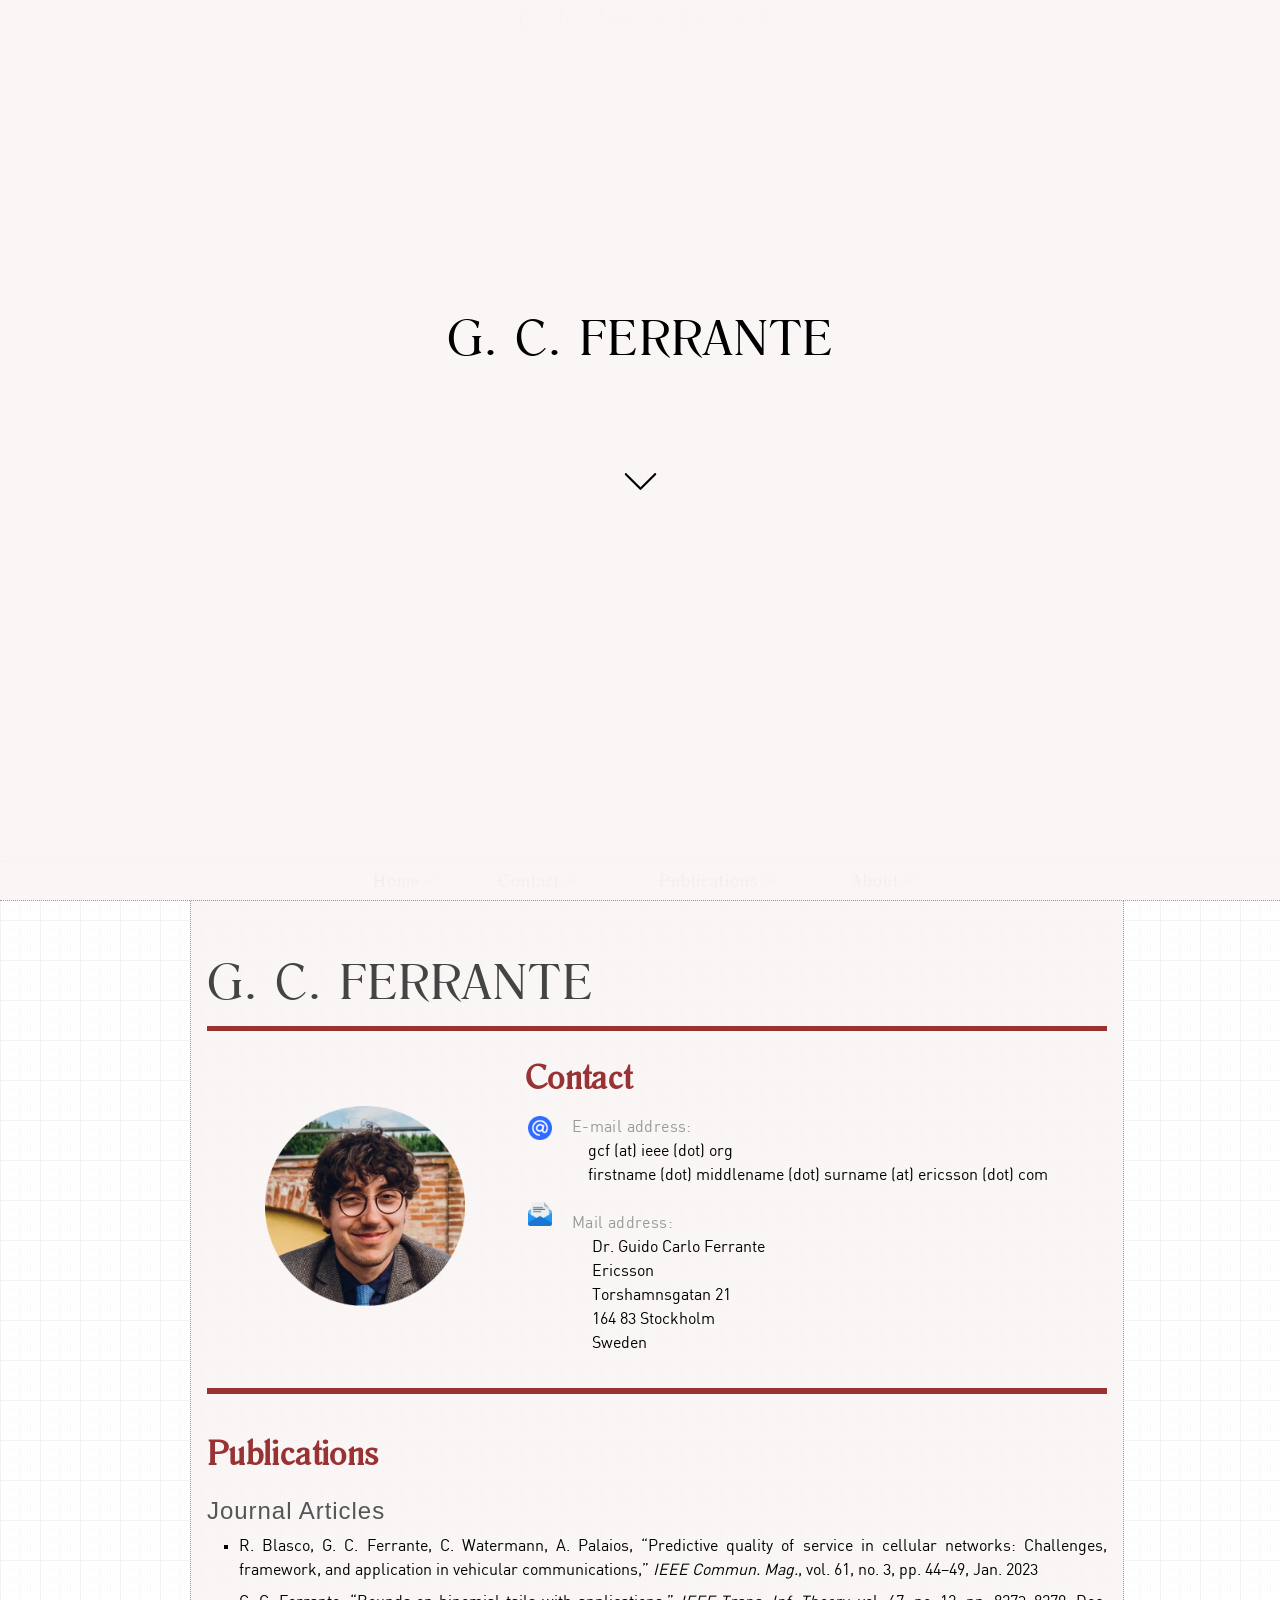
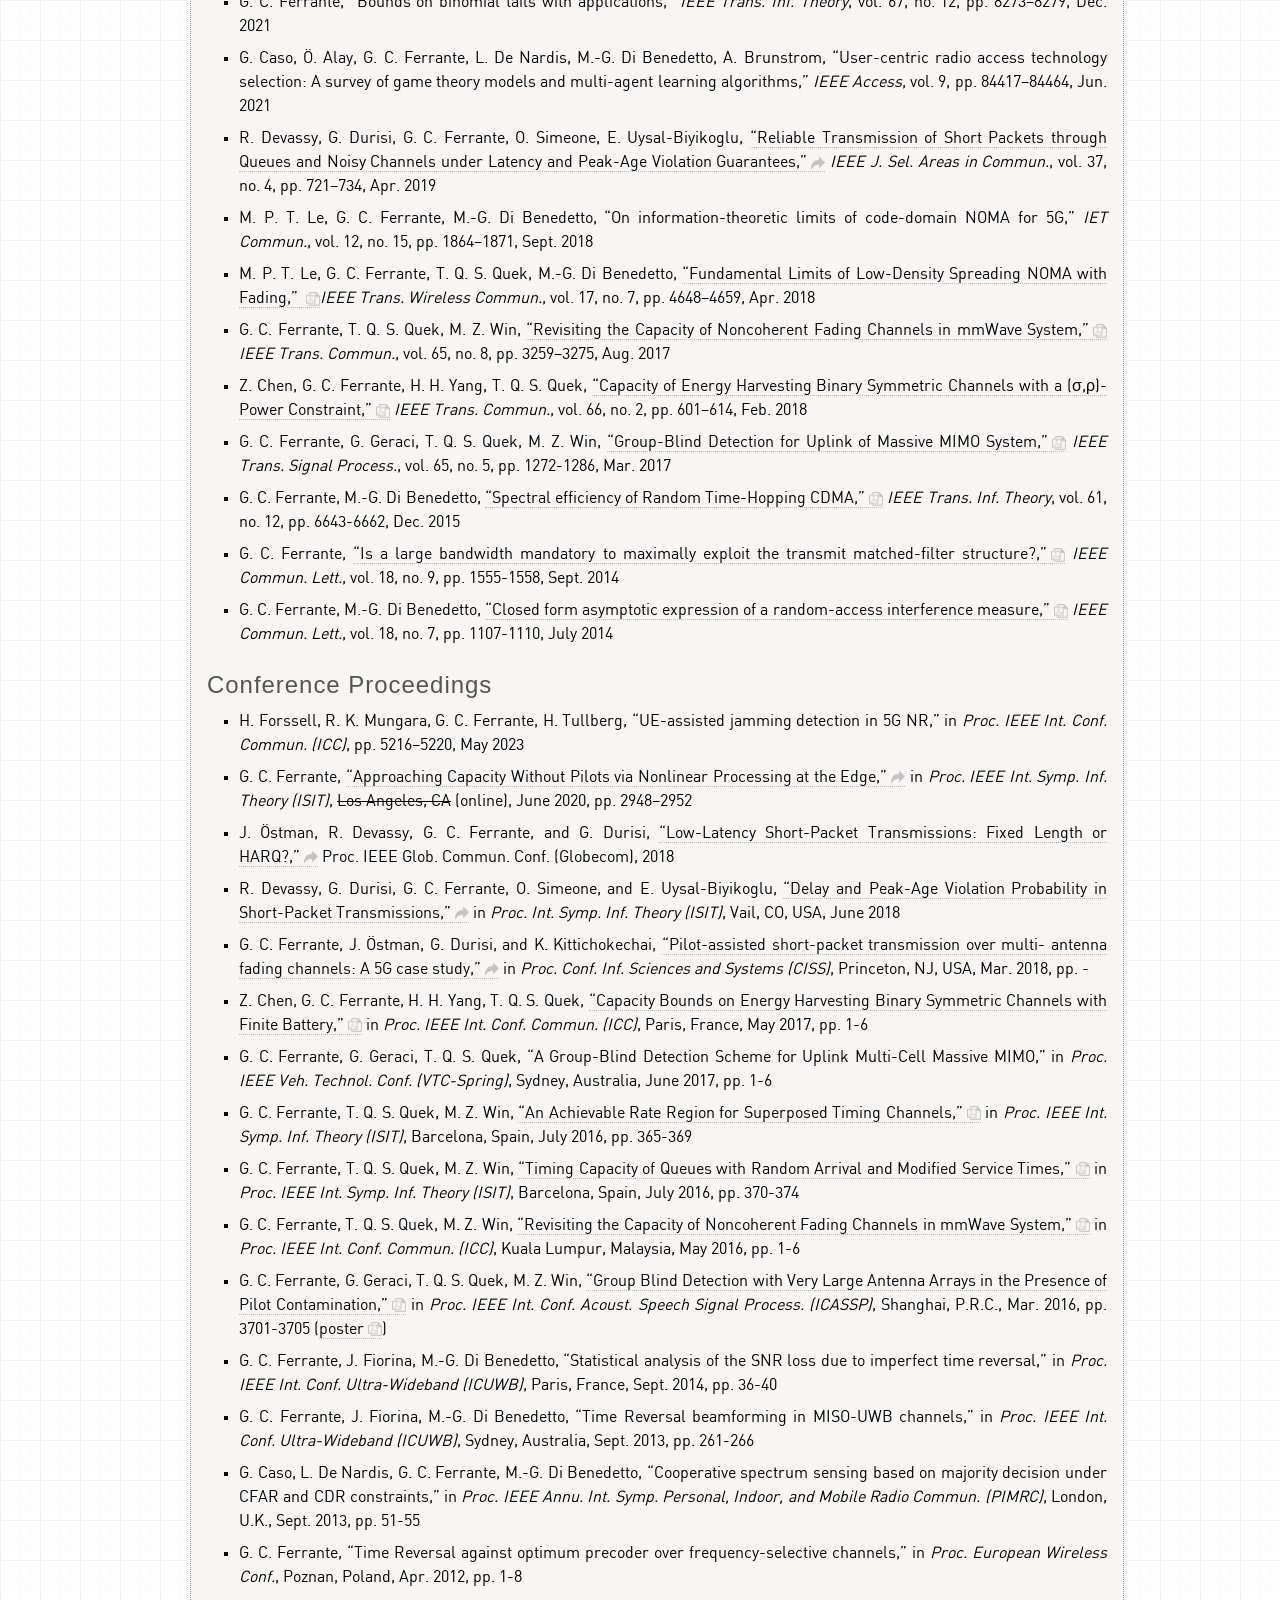
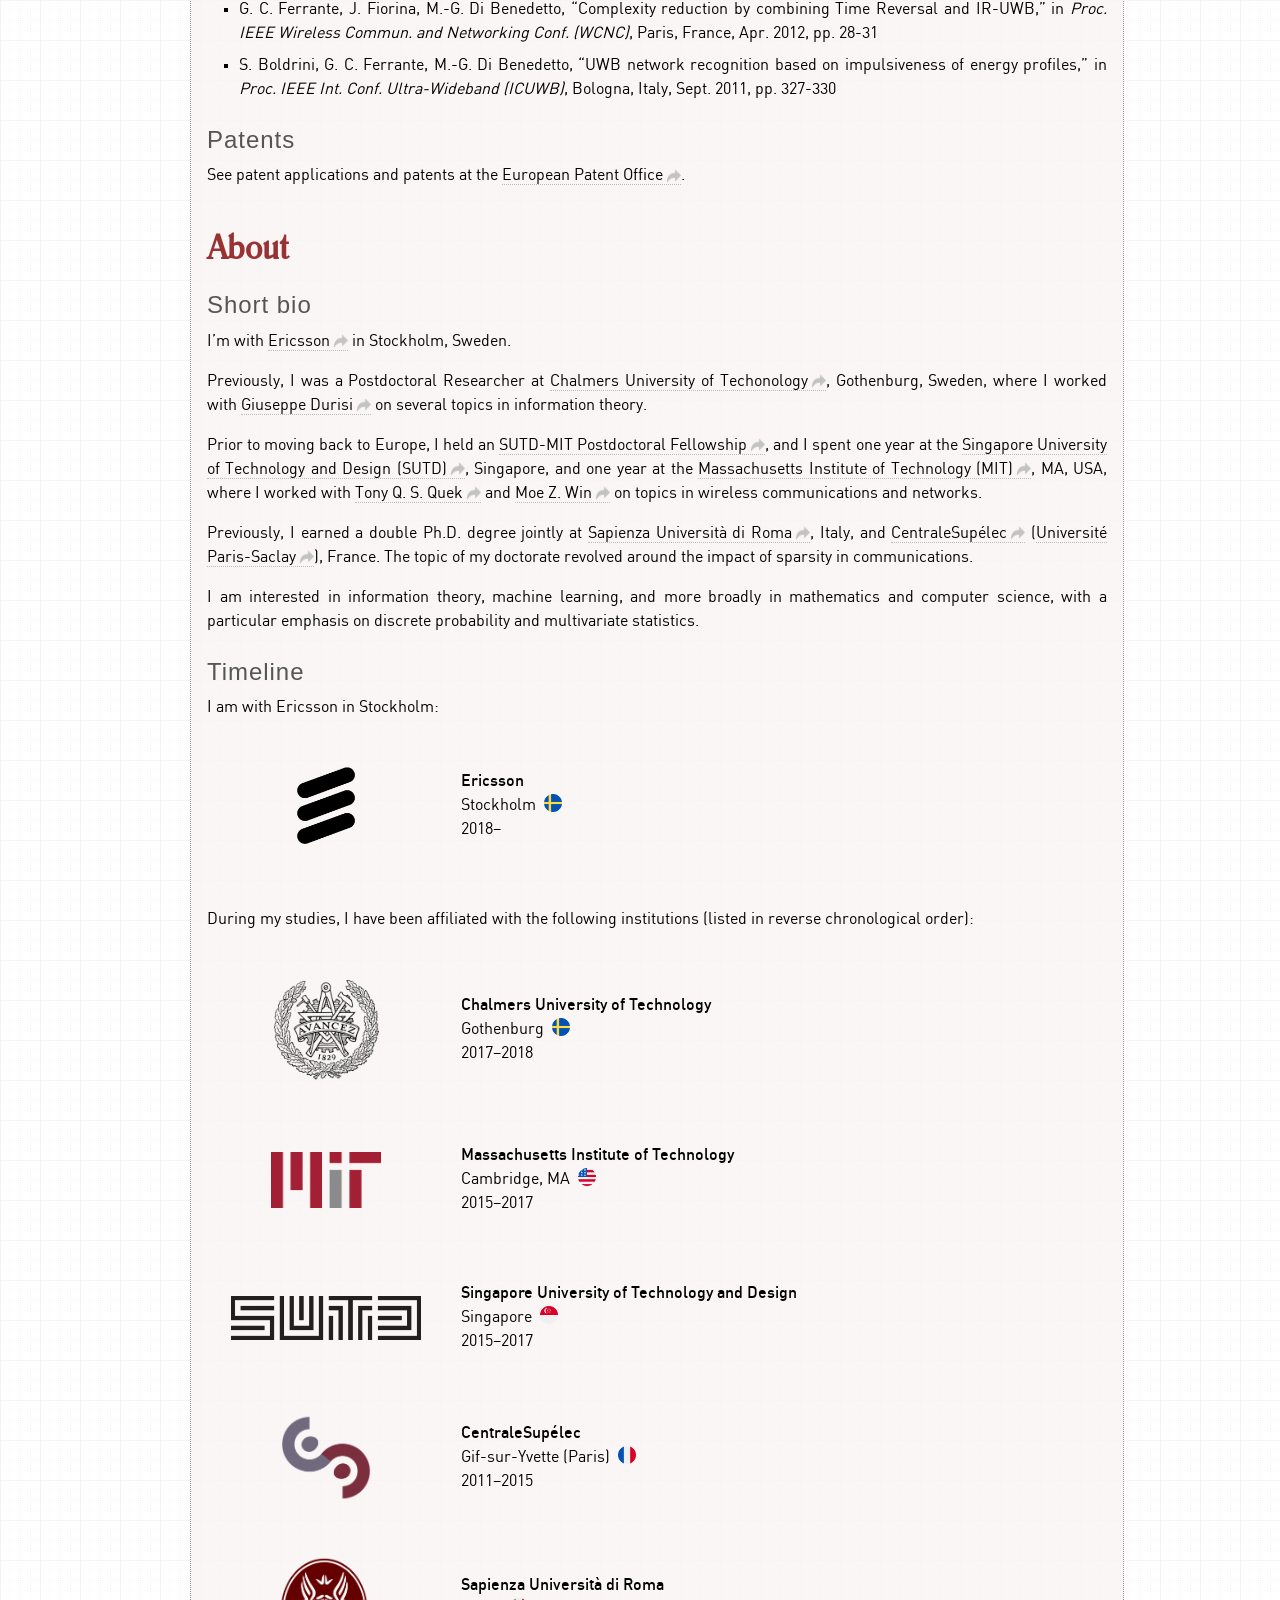
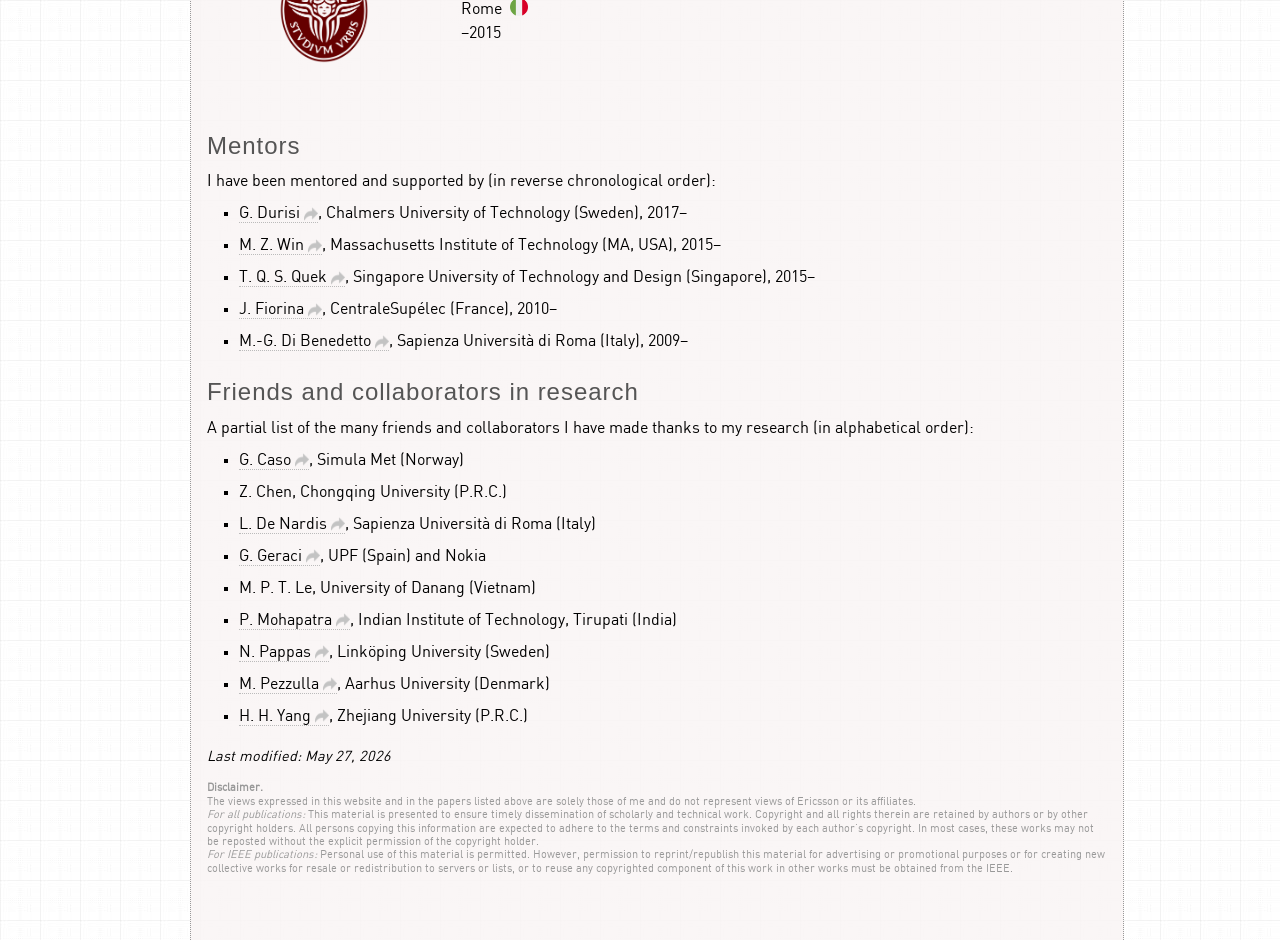
<file: index.html>
<!DOCTYPE html PUBLIC "-//W3C//DTD HTML 4.01 Transitional//EN">
<html lang=en-GB>
<head>
	<meta http-equiv="Content-Type" content="text/html; charset=UTF-8">
	<title>Guido Carlo Ferrante</title>
	<script>
		(function(i,s,o,g,r,a,m){i['GoogleAnalyticsObject']=r;i[r]=i[r]||function(){
		(i[r].q=i[r].q||[]).push(arguments)},i[r].l=1*new Date();a=s.createElement(o),
		m=s.getElementsByTagName(o)[0];a.async=1;a.src=g;m.parentNode.insertBefore(a,m)
		})(window,document,'script','//www.google-analytics.com/analytics.js','ga');
		ga('create', 'UA-54771944-1', 'auto');
		ga('send', 'pageview');
	</script>
	<link href="./files/favicon.png" rel="shortcut icon" type="image/x-icon">
	<link href="./files/gcf.css" media="all" rel="stylesheet" type="text/css">
	<script type='text/javascript'
		src='https://ajax.googleapis.com/ajax/libs/jquery/1.7.2/jquery.min.js'>
	</script>
	<script>
    $(function(){
      $("#includeMenuBottom").load("menu-bottom.html");
    });
		$(document).scroll(function () {
    var y = $(this).scrollTop();
    if (y > 600) {
        $('.fadeMenu').fadeIn();
    } else {
        $('.fadeMenu').fadeOut();
    }
	});
  </script>
	<script>
	$(document).on('click', 'aa', function(event){
    event.preventDefault();

    $('html, body').animate({
        scrollTop: $( $.attr(this, 'href') ).offset().top
    }, 500);
	});
	</script>
	<!--Possible fonts: TeX, STIX-Web, Asana-Math, Neo-Euler, Gyre-Pagella, Gyre-Termes and Latin-Modern-->
	<!--<script type="text/x-mathjax-config">
		MathJax.Hub.Config({
			tex2jax: {inlineMath: [['$','$'], ['\\(','\\)']],processEscapes: true},
			extensions: ["tex2jax.js"],
			TeX: {
				extensions: ["AMSmath.js","AMSsymbols.js","noErrors.js","noUndefined.js"]
			},
			SVG: { font: "TeX"},
			"HTML-CSS": {
				availableFonts: [],
				preferredFont: null,
        webFont : "Neo-Euler"
			}
		});
	</script>
	<script type="text/javascript"
  	src="https://cdn.mathjax.org/mathjax/latest/MathJax.js?config=TeX-MML-AM_SVG-full.js">
	</script>-->
	<!--G<script type="text/javascript"
		src="https://cdn.mathjax.org/mathjax/latest/MathJax.js?config=TeX-AMS_CHTML">
	</script>-->
</head>

<body>
	<div id="navTop" class="fadeMenu" style="display:none;">
		<!--GUIDO CARLO FERRANTE-->
		Guido Carlo Ferrante
	</div>
	<!--background: linear-gradient(to top, rgba(250,245,245,0), rgba(255,249,249,1));
	<div style="position:absolute; left:0; top:0; width:100%; height:100%; background-color:#333;">-->
	<div style="position:absolute; left:0; top:0; width:100%; height:100%; border-bottom: dotted 1pt #999;
	background-color:rgba(250,245,245,0.85);" id="home" class="offset">
		<h1 style="margin-top:36vh; text-align:center; color:#000;" class="offset">G. C. Ferrante</h1>
		<div style="width:100%; color:#000; text-align:center; font-family: Romana; font-size: 120%; margin-top:2ex;">
			<!--&nbsp;<img src="./files/flags/round/flag-sweden.png" border="0px" width="18px" align="center">-->
			<div style="margin-top:10vh;"></div>
			<aa href="#right_col" class="nav" style="background:none;padding-right:0;"><img src="./files/icons/arrow-0.svg" border="0px" width="35px" align="center"></aa>
		<!--	<table style="color: #EEE; font-size:100%; display:inline-table; width: 25%; margin-left: 5%;" align="center">
					<tr>
						<td> Home </td>
						<td> News </td>
					</tr>
					<tr>
						<td> Research </td>
						<td> About</td>
					</tr>
					<tr>
						<td> Publications </td>
						<td> Contact </td>
					</tr>
			</table>-->
			<!--<div style="color:#999; margin-top:5%; font-size:90%;">
				\[\zeta(2):=\sum_{n=1}^{\infty}\frac{1}{n^2}=\frac{\pi^2}{6};\quad \frac{1}{\zeta(2)}=\sum_{n=1}^{\infty}\frac{\mu(n)}{n^2}=\frac{6}{\pi^2}\]
			</div>-->
		</div>
		<!--<div style="position:absolute; left:0; top:0; width:100%; height:100%; z-index:1; background:url(./files/mit_blur_light.jpg);">-->
	</div>
<!--<div id="wrap">
    <div id="left_col">
			<div id="logo" style="float: left; position: relative; top:18px; margin-right:10px; margin-left:-75px; width: 245px;">
			<img border="0" height="36" src="./files/SUTD_logo_upper.png"
			style="margin-right:10px"></a>
			<a href="http://www.mit.edu" style="border-bottom: 0px;"><img border="0" height="36" src="./files/MIT_logo.png"></a>
			</div>
    </div>
    <div id="right_col" style="background-image: url(./files/mitbar-gray.gif); height: 57;">
        <p style="margin-top: 25px;"> <a href="http://www.sutd.edu.sg/Research/Research-Programmes-
						Fellowships/SUTD-MIT-Postdoctoral-Programme" target="_blank" style="color: #fff;font-size:1.1em;
		border-bottom:0px; margin-left:10px; font-family:optima; letter-spacing: 0.03em;">SUTD–MIT Postdoctoral Fellow</a></p>
    </div>
</div>
-->
<!--
<table class="navtable">
<tbody>
		<tr><td><a class="nav" href="#about">• About Me</a></td></tr>
		<tr><td><a class="nav" href="#news">• News</a></td></tr>
		<tr><td><a class="nav" href="#publications">• Publications </a></td></tr>
		<tr><td><a class="nav" href="#contact">• Contact </a></td></tr>
</tbody>
</table>
-->
<div id="wrap" style="margin: 100vh auto -100vh;">
    <!--<div id="left_col">
			<div id="includeMenuLeft"></div>
    </div> <div style="margin: -100vh auto;"></div> -->
    <div id="right_col">
		<h1 style="margin-top:1em; text-align:left;">G. C. Ferrante</h1>
		<hr style="height:0.33em;border:none;color:#993333;background-color:#993333;">
		<div style="margin-top:-2em;"></div>
		<table width="100%">
				<tr>
					<td valign="center" width="35%" align="center">
					<!--<img src="./files/gcrectangle.jpg" width="100%"><br></td>-->
					<img src="./files/gcf-round.png" width="200px" style="margin-top:1em;"><br>
					<!--<img src="./files/gcf-killian.jpg" width="90%" style='margin: 0% 0% 0% 0%' border="1px"><br></td>-->
					</td>
					<td valign="top" width="65%">
						<h2 id="contact" class="offset">Contact</h2>
						<!--<table width="49%" style="line-height:150%;">
								<tr> <td width="100%">The simplest way to contact me is via e-mail.
									Do not hesitate to contact me for questions about my research, your research, and possible collaborations.
									<br>
								</td></tr>
						</table>-->
						<table width="70%" style="line-height:150%;">
								<tr>
									<!--<td valign="top" width="50%">
										<h4>E-mail address:</h4>
										<br>&emsp; gcf (at) ieee (dot) org
									</td>-->
									<td valign="top" >
										<img src="./files/logos/at-icon.png" border="0px" width="24px" align="left" style="margin: 0ex 0px 0px 0px;">
										&emsp; <h4>E-mail address:</h4>
										<br>&emsp; &emsp; &emsp; gcf (at) ieee (dot) org
										<br>&emsp; &emsp; &emsp; firstname (dot) middlename (dot) surname (at) ericsson (dot) com
										<br>
										<br>
											<img src="./files/logos/mail-icon.png" border="0px" width="24px" align="left" style="margin: -10px 0px 0px 0px;">
											&emsp;
											<h4>Mail address:</h4>
											<br>&emsp;&emsp;&emsp;&emsp;Dr. Guido Carlo Ferrante
											<br>&emsp;&emsp;&emsp;&emsp;Ericsson
											<br>&emsp;&emsp;&emsp;&emsp;Torshamnsgatan 21
											<br>&emsp;&emsp;&emsp;&emsp;164 83 Stockholm
											<br>&emsp;&emsp;&emsp;&emsp;Sweden
									</td>
									<!--<td valign="top" width="40%">
										<img src="./files/logos/googlescholar-logo2.png" border="0px" width="30px" align="left" style="margin: -4px 0px 0px 0px;">
										&emsp; <a href="http://scholar.google.com/citations?user=9DeJXw4AAAAJ&hl=en">Google Scholar</a>
										<br>
										<br>
										<img src="./files/logos/rg-logo.png" border="0px" width="30px" align="left" style="margin: -4px 0px 0px 0px;">
										&emsp; <a href="http://www.researchgate.net/profile/Guido_Ferrante">Research Gate</a>
										<br>
										<br>
										<img src="./files/logos/twitter-icon.png" border="0px" width="30px" align="left" style="margin: -4px 0px 0px 0px;">
										&emsp; <a href="http://twitter.com/gcferrante">Tweets</a>
										<br>
										<br>
										<img src="./files/logos/blogger-logo.png" border="0px" width="30px" align="left" style="margin: -4px 0px 0px 0px;">
										&emsp; <a href="http://gcferrante.blogspot.com">Blog</a>
									</td>-->
								</tr>
								<tr>
								</tr>
								<!-- <tr>
									<td align="right" valign="top" width="16%">Skype ID:</td>
									<td valign="top" width="84%">
										<div>
											firstname DOT middlename DOT surname
										</div>
									</td>
								</tr> -->

						</table>
					</td>
				</tr>
		</table>
		<div style="margin-top:-0.5em;"></div>
		<hr style="height:0.33em;border:0;color:#993333;background-color:#993333;">
		<!-- <h2 id="news" class="offset">News</h2>

		<table width="100%" style="line-height:150%; border-collapse: collapse;">
			<tr>
				<td valign="center" width="110px">
					<img src="./files/logos/isit2020-logo.svg" border="1px" width="100px" align="left" style="margin: 0px 30px 10px 0px;">
				</td>
				<td valign="top">
					<h4>2020/06</h4><br> This year, I would have presented a paper entitled <a href="https://arxiv.org/abs/2005.09243" target="_blank">
						“Approaching Capacity Without Pilots via Nonlinear Processing at the Edge”</a>
					 at the <i>Int. Symp. Inf. Theory (ISIT)</i> in Los Angeles, CA. Slides <a href="./pres/Presentation-ISIT-2020.pdf" target="_blank">here</a>.
					 <p style="margin: 5px 0;">Given the Covid situation, the conference is moved online. Thus, we had the opportunity to record our presentation, which you can see
					 <a href="https://youtu.be/gtev_XdQRH4" target="_blank">here</a>
					  if you like. <br>
				</td>
			</tr>
			<tr>
				<td valign="center" width="110px">
					<img src="./files/covers/tcomm-cover.jpg" border="1px" width="100px" align="left" style="margin: 0px 30px 10px 0px;">
				</td>
				<td valign="top">
					<h4>2019/01</h4><br> I was nominated an
					<a href="https://www.comsoc.org/publications/journals/ieee-tcom/exemplary-reviewers" target="_blank">Exemplary Reviewer</a>
					by TCOM's Editor-in-Chief in 2018.
					<br><br>
				</td>
			</tr>
			<tr>
				<td valign="center" width="110px">
					<img src="./files/covers/jsac-cover.jpg" border="1px" width="100px" align="left" style="margin: 0px 30px 10px 0px;">
				</td>
				<td valign="top">
					<h4>2019/01</h4><br> Our paper “Reliable Transmission of Short Packets through Queues
					and Noisy Channels under Latency and Peak-Age Violation Guarantees” has been accepted in JSAC.
					<br><br>
				</td>
			</tr>
			<tr>
				<td valign="center" width="110px">
					<img src="./files/logos/ieee-globecom.png" border="1px" width="100px" align="left" style="margin: 0px 30px 10px 0px;">
				</td>
				<td valign="top">
					<h4>2018/12</h4><br> Our paper “Low-Latency Short-Packet Transmissions: Fixed Length or HARQ?”
					has been presented at Globecom 2018 in Abu Dhabi.
					<br><br>
				</td>
			</tr> -->

		</table>

			<!-- OLD NEWS
			<tr>
				<td valign="center" width="110px">
					<img src="./files/logos/isit2018-logo.png" border="1px" width="100px" align="left" style="margin: 0px 30px 10px 0px;">
				</td>
				<td valign="top">
					<h4>2018/06</h4><br> Our paper <a href="https://arxiv.org/abs/1805.03271" target="_blank">
						“Delay and Peak-Age Violation Probability in Short-Packet Transmissions,”</a>
					will be presented at the <i>Int. Symp. Inf. Theory (ISIT)</i>
					in Vail, Colorado. <br><br>
				</td>
			</tr>
			<tr>
				<td valign="center" width="110px">
					<img src="./files/logos/ciss-logo.png" border="1px" width="100px" align="left" style="margin: 0px 30px 10px 0px;">
				</td>
				<td valign="top">
					<h4>2018/03</h4><br> Our paper <a href="https://arxiv.org/abs/1801.10552" target="_blank">
						“Pilot-assisted short-packet transmission over multi-antenna fading channels: A 5G case study”</a>
						has been presented in Princeton, NJ, at the <i>Conf. Inf. Sciences and Systems (CISS)</i>. <br><br>
				</td>
			</tr>
			<tr>
				<td valign="center" width="110px">
					<img src="./files/logos/Chalmers-small.png" border="1px" width="100px" align="left" style="margin: 0px 30px 10px 0px;">
				</td>
				<td valign="top">
					<h4>2017/09</h4><br>
					I moved to <a href="http://www.chalmers.se">Chalmers</a> in Gothenburg, Sweden,
					where I am working with	<a href="https://sites.google.com/site/durisi/">Giuseppe Durisi</a>
					and members of his group. Stay tuned!
				</td>
			</tr>
			<tr>
				<td valign="center" width="110px">
					<img src="./files/logos/icc17-logo.png" border="1px" width="100px" align="left" style="margin: 0px 30px 10px 0px;">
				</td>
				<td valign="top">
					<h4>2017/05</h4><br> I will attend IEEE ICC 2017 in Paris!<br><br>
				</td>
			</tr>
			<tr>
				<td valign="center" width="110px">
					<img src="./files/covers/tcomm-cover.jpg" border="1px" width="100px" align="left" style="margin: 0px 30px 10px 0px;">
				</td>
				<td valign="top">
					<h4>2017/04</h4><br> Our paper entitled <a href="./papers/J6_preprint.pdf" target="_blank">“Revisiting the Capacity
						of Noncoherent Fading Channels in mmWave System”</a> has been accepted for publication in IEEE Trans. Commun.
				</td>
			</tr>
			<tr>
				<td valign="center" width="110px">
					<img src="./files/covers/tcomm-cover.jpg" border="1px" width="100px" align="left" style="margin: 0px 30px 10px 0px;">
				</td>
				<td valign="top">
					<h4>2017/03</h4><br> Our paper entitled <a href="./papers/J5_preprint.pdf" target="_blank">“Capacity of Energy Harvesting
					Binary Symmetric Channels with a (σ,ρ)-Power Constraint”</a> has been accepted for publication in IEEE Trans. Commun.
				</td>
			</tr>
		-->

		<div style="clear: left;"></div>

		<h2 id="publications" class="offset">Publications</h2>
		<!--<h3>Research</h3>
		<a href="./research.html">Here</a> you can find more about my research lines, selected publications
		organised according to topics, and recent talks and presentations.
	-->

		<!--<h3>Preprints</h3>
		<ul>
		<li>
		</ul>-->

		<h3>Journal Articles</h3>
		<ul>
			<li>
				R. Blasco, G. C. Ferrante, C. Watermann, A. Palaios,
				“Predictive quality of service in cellular networks: Challenges, framework, and application in vehicular communications,”
				<i>IEEE Commun. Mag.</i>, vol. 61, no. 3, pp. 44–49, Jan. 2023</li>
			<li>
				G. C. Ferrante,
				“Bounds on binomial tails with applications,”
				<i>IEEE Trans. Inf. Theory</i>, vol. 67, no. 12, pp. 8273–8279, Dec. 2021</li>
			<li>
				G. Caso, Ö. Alay, G. C. Ferrante, L. De Nardis, M.-G. Di Benedetto, A. Brunstrom,
				“User-centric radio access technology selection: A survey of game theory models and multi-agent learning algorithms,”
				<i>IEEE Access</i>, vol. 9, pp. 84417–84464, Jun. 2021</li>
			<li>
				R. Devassy, G. Durisi, G. C. Ferrante, O. Simeone, E. Uysal-Biyikoglu,
				<a href="https://arxiv.org/abs/1806.09396" target="_blank">“Reliable Transmission of Short Packets through Queues
				and Noisy Channels under Latency and Peak-Age Violation Guarantees,”</a>
				<i>IEEE J. Sel. Areas in Commun.</i>, vol. 37, no. 4, pp. 721–734, Apr. 2019</li>
			<li>
				M. P. T. Le, G. C. Ferrante, M.-G. Di Benedetto,
				“On information-theoretic limits of code-domain NOMA for 5G,”
				<i>IET Commun.</i>, vol. 12, no. 15, pp. 1864–1871, Sept. 2018</li>
			<li>
				M. P. T. Le, G. C. Ferrante, T. Q. S. Quek, M.-G. Di Benedetto,
				<a href="./papers/J7.pdf" target="_blank">
				“Fundamental Limits of Low-Density Spreading NOMA with Fading,”
				</a>
				<i>IEEE Trans. Wireless Commun.</i>, vol. 17, no. 7, pp. 4648–4659, Apr. 2018  </li>
			<li>G. C. Ferrante, T. Q. S. Quek, M. Z. Win,
				<a href="./papers/J6_preprint.pdf" target="_blank">
					“Revisiting the Capacity of Noncoherent Fading Channels in mmWave System,”</a>
					<i> IEEE Trans. Commun.</i>, vol. 65, no. 8, pp. 3259–3275, Aug. 2017</li>
			<li>Z. Chen, G. C. Ferrante, H. H. Yang, T. Q. S. Quek,
				<a href="./papers/J5_preprint.pdf" target="_blank">
					“Capacity of Energy Harvesting Binary Symmetric Channels with a (σ,ρ)-Power Constraint,”</a>
				<i> IEEE Trans. Commun.</i>, vol. 66, no. 2, pp. 601–614, Feb. 2018</li>
      <li>G. C. Ferrante, G. Geraci, T. Q. S. Quek, M. Z. Win,
				<a href="./papers/J4.pdf" target="_blank">
					“Group-Blind Detection for Uplink of Massive MIMO System,”</a>
					<i> IEEE Trans. Signal Process.</i>, vol. 65, no. 5, pp. 1272-1286, Mar. 2017</li>
			<li>G. C. Ferrante, M.-G. Di Benedetto,
				<a href="./papers/J3.pdf" target="_blank">
					“Spectral efficiency of Random Time-Hopping CDMA,”</a>
				<i> IEEE Trans. Inf. Theory</i>, vol. 61, no. 12, pp. 6643-6662, Dec. 2015</li>
			<li>G. C. Ferrante, <a href="./papers/J2.pdf" target="_blank">
				“Is a large bandwidth mandatory to maximally exploit the transmit matched-filter structure?,”</a>
				<i> IEEE Commun. Lett.</i>, vol. 18, no. 9, pp. 1555-1558, Sept.	2014 </li>
			<li>G. C. Ferrante, M.-G. Di Benedetto,
				<a href="./papers/J1.pdf" target="_blank">
					“Closed form asymptotic expression of a random-access interference measure,”</a>
					<i> IEEE Commun. Lett.</i>, vol. 18, no. 7, pp. 1107-1110, July 2014	</li>
		</ul>

		<h3>Conference Proceedings</h3>
		<ul>
			<li>
				H. Forssell, R. K. Mungara, G. C. Ferrante, H. Tullberg,
				“UE-assisted jamming detection in 5G NR,” in
				<i>Proc. IEEE Int. Conf. Commun. (ICC)</i>,
				pp. 5216–5220, May 2023</li>
			<li>
				G. C. Ferrante,
				<a href="https://arxiv.org/abs/2005.09243" target="_blank">
					“Approaching Capacity Without Pilots via Nonlinear Processing at the Edge,”</a> in
					<i>Proc. IEEE Int. Symp. Inf. Theory (ISIT)</i>,
				<strike>Los Angeles, CA</strike> (online), June 2020, pp. 2948–2952</li>
			<li>
				 J. Östman, R. Devassy, G. C. Ferrante, and G. Durisi,
				 <a href="https://arxiv.org/abs/1809.06560" target="_blank">
					 “Low-Latency Short-Packet Transmissions: Fixed Length or HARQ?,”</a>
				 Proc. IEEE Glob. Commun. Conf. (Globecom), 2018
			</li>
			<li>
				R. Devassy, G. Durisi, G. C. Ferrante, O. Simeone, and E. Uysal-Biyikoglu,
				<a href="https://arxiv.org/abs/1805.03271" target="_blank">
					“Delay and Peak-Age Violation Probability in Short-Packet Transmissions,”</a> in
					<i>Proc. Int. Symp. Inf. Theory (ISIT)</i>,
					Vail, CO, USA, June 2018</li>
			<li>
				G. C. Ferrante, J. Östman, G. Durisi, and K. Kittichokechai,
				<a href="https://arxiv.org/abs/1801.10552" target="_blank">
					“Pilot-assisted short-packet transmission over multi- antenna fading channels: A 5G case study,”</a> in
					<i>Proc. Conf. Inf. Sciences and Systems (CISS)</i>,
					Princeton, NJ, USA, Mar. 2018, pp. -</li>
			<li>Z. Chen, G. C. Ferrante, H. H. Yang, T. Q. S. Quek,
				<a href="./papers/preprint_ICC_17.pdf" target="_blank">
					“Capacity	Bounds on Energy Harvesting Binary Symmetric Channels with Finite Battery,”</a> in
					<i>Proc. IEEE Int. Conf. Commun. (ICC)</i>,
					Paris, France, May 2017, pp. 1-6</li>
			<li>G. C. Ferrante, G. Geraci, T. Q. S. Quek,
				“A Group-Blind Detection Scheme for Uplink Multi-Cell Massive MIMO,” in
				<i>Proc. IEEE Veh. Technol. Conf. (VTC-Spring)</i>,
				Sydney, Australia, June 2017, pp. 1-6</li>
			<li>G. C. Ferrante, T. Q. S. Quek, M. Z. Win,
				<a href="./papers/preprint_ISIT_16_multi.pdf" target="_blank">
					“An	Achievable Rate Region for Superposed Timing Channels,”</a> in
					<i>Proc. IEEE Int. Symp. Inf. Theory (ISIT)</i>,
				Barcelona, Spain, July 2016, pp. 365-369</li>
			<li>G. C. Ferrante, T. Q. S. Quek, M. Z. Win,
				<a href="./papers/preprint_ISIT_16_single.pdf" target="_blank">
					“Timing	Capacity of Queues with Random Arrival and Modified Service Times,”</a> in
					<i>Proc. IEEE Int. Symp. Inf. Theory (ISIT)</i>,
				Barcelona, Spain, July 2016, pp.  370-374</li>
			<li>G. C. Ferrante, T. Q. S. Quek, M. Z. Win,
				<a href="./papers/preprint_ICC_16.pdf" target="_blank">
					“Revisiting	the Capacity of Noncoherent Fading Channels in mmWave System,”</a> in
					<i>Proc. IEEE Int. Conf. Commun. (ICC)</i>,
				Kuala Lumpur, Malaysia, May 2016, pp. 1-6</li>
			<li>G. C. Ferrante, G. Geraci, T. Q. S. Quek, M. Z. Win,
				<a href="./papers/preprint_ICASSP_16.pdf" target="_blank">
					“Group Blind Detection with Very Large Antenna Arrays in the Presence of Pilot Contamination,”</a> in
				<i>Proc. IEEE Int. Conf. Acoust. Speech Signal Process. (ICASSP)</i>,
				Shanghai, P.R.C., Mar. 2016, pp. 3701-3705
			(<a href="./papers/poster_ICASSP_16.pdf" target="_blank">poster</a>)</li>
			<li>G. C. Ferrante, J. Fiorina, M.-G. Di Benedetto,
				“Statistical analysis of the SNR loss due to imperfect time	reversal,”
				in <i>Proc. IEEE Int. Conf. Ultra-Wideband (ICUWB)</i>,
				Paris, France, Sept. 2014, pp. 36-40</li>
			<li>G. C. Ferrante, J. Fiorina, M.-G. Di Benedetto,
				“Time Reversal beamforming in MISO-UWB channels,”
				in <i>Proc.	IEEE Int. Conf. Ultra-Wideband (ICUWB)</i>,
				Sydney, Australia, Sept. 2013, pp. 261-266</li>
			<li>G. Caso, L. De Nardis, G. C. Ferrante, M.-G. Di Benedetto,
				“Cooperative spectrum sensing based on majority	decision under CFAR and CDR constraints,”
				in <i>Proc. IEEE Annu. Int. Symp. Personal, Indoor, and Mobile Radio Commun. (PIMRC)</i>,
				London, U.K., Sept. 2013, pp. 51-55</li>
			<li>G. C. Ferrante,
				“Time Reversal against optimum precoder over frequency-selective channels,”
				in <i>Proc. European	Wireless Conf.</i>,
				Poznan, Poland, Apr. 2012, pp. 1-8</li>
			<li>G. C. Ferrante, J. Fiorina, M.-G. Di Benedetto,
				“Complexity reduction by combining Time Reversal and IR-UWB,”
				in <i>Proc. IEEE Wireless Commun. and Networking Conf. (WCNC)</i>,
				Paris, France, Apr. 2012, pp.	28-31</li>
			<li>S. Boldrini, G. C. Ferrante, M.-G. Di Benedetto,
				“UWB network recognition based on impulsiveness of energy	profiles,”
				in <i>Proc. IEEE Int. Conf. Ultra-Wideband (ICUWB)</i>,
				Bologna, Italy, Sept. 2011, pp. 327-330</li>
		</ul>

		<h3>Patents</h3>
		<p>
			See patent applications and patents at the
			<a href="https://worldwide.espacenet.com/patent/search?q=pa%20all%20%22ERICSSON%22%20AND%20in%20all%20%22FERRANTE%20GUIDO%22" target="_blank">European Patent Office</a>.
		</p>

		<!-- <h3>Invited talks</h3> -->
		<h2 id="about" class="offset">About</h2>
		<h3>Short bio</h3>
		<p>I’m with <a href="https://www.ericsson.com/research-blog/">Ericsson</a> in Stockholm, Sweden.
		<p>Previously, I was a Postdoctoral Researcher at <a href="http://chalmers.se">Chalmers University of Techonology</a>, Gothenburg, Sweden,
			where I worked with	<a href="https://sites.google.com/site/durisi/">Giuseppe Durisi</a> on several topics in information theory.
		<p>Prior to moving back to Europe, I held an
		<a href="http://www.sutd.edu.sg/Research/Research-Programmes-Fellowships/SUTD-MIT-Postdoctoral-Programme" target="_blank">SUTD-MIT
			Postdoctoral Fellowship</a>, and I spent one year at the
		 <a href="http://sutd.edu.sg" target="_blank">Singapore University of Technology and Design (SUTD)</a>, Singapore, and one year at the
		 <a href="http://web.mit.edu" target="_blank">Massachusetts Institute of Technology (MIT)</a>, MA, USA, where I worked with
		 <a href="http://people.sutd.edu.sg/~tonyquek/" target="_blank">Tony Q. S. Quek</a>
		and <a href="https://lids.mit.edu/people/facultypi/moe-win" target="_blank">Moe Z. Win</a>
		on topics in wireless communications and networks.

		<p> Previously, I earned a double Ph.D. degree jointly at
		<a href="http://www.uniroma1.it/" target="_blank">Sapienza Università di Roma</a>,
		Italy, and  <a href="http://www.centralesupelec.fr/" target="_blank">CentraleSupélec</a>
		(<a href="https://www.universite-paris-saclay.fr" target="_blank">Université Paris-Saclay</a>), France.
		The topic of my doctorate revolved around the impact of sparsity in communications.

		<p>I am interested in information theory, machine learning, and more broadly in mathematics and computer science, with a particular emphasis on discrete probability and multivariate statistics.

		<!--<p>
		<a href="./research.html">Here</a> you can find more about my research lines.
		<p>I am broadly interested in applied mathematics, in particular probability and statistics. I find it interesting to start with a
			 practical problem, remove all details but those that allow me to formalise a non-trivial theoretical problem,
			 and attack it by methods with information-theoretic flavour. I take inspiration from problems that
			 are rooted in several fields, including wireless communications, statistical physics, and and data analysis.
			 <span></span></p>
		I am interested in graphs (networks), and in particular random graphs, as they represent a discrete mathematical object
		and are to model, in their probabilistic models, in the statistical inference on discrete. -->
		<!--<p>Résumé: upon request</p> -->

		<!-- <h3>Pics</h3>
		<a href="./files/pics/GCF-Stata.jpg" target="_blank">This</a> is a picture of me when I was still at MIT: my office was
		located at Stata center, more or less in the north-west corner of the picture.
		At the Laboratory for Information &amp; Decision Systems (LIDS) there is a sculpture of Shannon in the lobby:
		appealing to his sense of humor,
		I hope he would have enjoyed <a href="./files/pics/gcf-shannon-big-particular.jpg" target="_blank">this</a>. -->

		<h3>Timeline</h3>
		I am with Ericsson in Stockholm:
		<table width="100%" style="margin-top:0em; line-height:150%; padding: 1em;">
			<tr>
				<td valign="center" width="200px" height="100px" align="center" >
					<img src="./files/logos/Ericsson-minimal.png" border="0px" width="130px" align="center">
				</td>
				<td valign="center" style="padding: 2em">
					<font style="font-family: DIN-Medium;">Ericsson</font>
					<br>Stockholm	&nbsp;<img src="./files/flags/round/flag-sweden.png" border="0px" width="18px" align="top">
					<br>2018–
				</td>
			</tr>
		</table>
		During my studies, I have been affiliated with the following institutions (listed in reverse chronological order):
		<table width="100%" style="margin-top:0em; line-height:150%; padding: 1em;">
			<!--<tr>
				<td valign="center" width="200px" height="150px" align="center" >
					<img src="./files/logos/Imperial-circle.png" border="0px" width="100px" align="center">
				</td>
				<td valign="center" style="padding: 2em">
					Imperial College London, United Kingdom
					&nbsp;<img src="./files/flags/round/flag-uk.png" border="0px" width="18px" align="center">
					<br>2018–present
				</td>
			</tr>-->
			<tr>
				<td valign="center" width="200px" height="160px" align="center" >
					<img src="./files/logos/Chalmers-small.png" border="0px" width="105px" align="center">
				</td>
				<td valign="center" style="padding: 2em">
					<font style="font-family: DIN-Medium;">Chalmers University of Technology</font>
					<br>Gothenburg
					&nbsp;<img src="./files/flags/round/flag-sweden.png" border="0px" width="18px" align="top">
					<br>2017–2018
				</td>
			</tr>
			<tr>
				<td valign="center" width="200px" height="130px" align="center">
					<img src="./files/logos/MIT-letters-logo.png" border="0px" width="110px" align="center">
				</td>
				<td valign="center" style="padding: 2em">
					<font style="font-family: DIN-Medium;">Massachusetts Institute of Technology</font>
					<br>Cambridge, MA
					&nbsp;<img src="./files/flags/round/flag-us.png" border="0px" width="18px" align="top">
					<br>2015–2017
				</td>
			</tr>
			<tr>
				<td valign="center" width="200px" height="130px" align="center">
					<img src="./files/logos/SUTD_logo_upper.png" border="0px" width="190px" align="center">
				</td>
				<td valign="center" style="padding: 2em">
					<font style="font-family: DIN-Medium;">Singapore University of Technology and Design</font>
					<br>Singapore
					&nbsp;<img src="./files/flags/round/flag-singapore.png" border="0px" width="18px" align="top">
					<br>2015–2017
				</td>
			</tr>
			<tr>
				<td valign="center" width="200px" height="140px" align="center">
					<img src="./files/logos/CentraleSup-logo.png" border="0px" width="90px" align="center">
				</td>
				<td valign="center" style="padding: 2em">
					<font style="font-family: DIN-Medium;">CentraleSupélec</font>
					<br>Gif-sur-Yvette (Paris)
					&nbsp;<img src="./files/flags/round/flag-france.png" border="0px" width="18px" align="top">
					<br>2011–2015
				</td>
			</tr>
			<tr>
				<td valign="center" width="200px" height="160px" align="center">
					<img src="./files/logos/Sapienza-angelo.png" border="0px" width="100px" align="center">
				</td>
				<td valign="center" style="padding: 2em">
					<font style="font-family: DIN-Medium;">Sapienza Università di Roma</font>
					<br>Rome
					&nbsp;<img src="./files/flags/round/flag-italy.png" border="0px" width="18px" align="top">
					<br>–2015
				</td>
			</tr>
		</table>

		<h3>Mentors</h3>
		I have been mentored and supported by (in reverse chronological order):
		<ul>
			<li> <a href="https://sites.google.com/site/durisi/">G. Durisi</a>, Chalmers University of Technology (Sweden), 2017–  </li>
			<li> <a href="https://lids.mit.edu/people/facultypi/moe-win">M. Z. Win</a>, Massachusetts Institute of Technology (MA, USA), 2015–  </li>
			<li> <a href="http://people.sutd.edu.sg/~tonyquek/">T. Q. S. Quek</a>, Singapore University of Technology and Design (Singapore), 2015– </li>
			<li> <a href="https://l2s.centralesupelec.fr/en/u/fiorina-jocelyn/">J. Fiorina</a>, CentraleSupélec (France), 2010– </li>
			<li> <a href="http://acts.ing.uniroma1.it/">M.-G. Di Benedetto</a>, Sapienza Università di Roma (Italy), 2009– </li>
		</ul>

		<h3>Friends and collaborators in research</h3>
		A partial list of the many friends and collaborators I have made thanks to my research (in alphabetical order):
		<ul>
					<li> <a href='https://giuseppecaso.wordpress.com/'>G. Caso</a>, Simula Met (Norway) </li>
					<li> Z. Chen, Chongqing University (P.R.C.) </li>
					<li> <a href="http://newyork.ing.uniroma1.it/~lucadn">L. De Nardis</a>, Sapienza Università di Roma (Italy) </li>
					<li> <a href="https://www.upf.edu/web/giovanni-geraci">G. Geraci</a>, UPF (Spain) and Nokia </li>
					<li> M. P. T. Le, University of Danang (Vietnam) </li>
					<li> <a href="https://iittp.ac.in/dr-parthajit-mohapatra">P. Mohapatra</a>, Indian Institute of Technology, Tirupati (India) </li>
					<li> <a href="http://sites.google.com/site/nikpappas/home">N. Pappas</a>, Linköping University (Sweden) </li>
					<li> <a href="http://mpezzulla.com/">M. Pezzulla</a>, Aarhus University (Denmark) </li>
					<li> <a href='https://eehoward.weebly.com/'>H. H. Yang</a>, Zhejiang University (P.R.C.) </li>
		</ul>

		<font style="font-size:90%; font-style:italic;">Last modified: May 27, 2026</font>

		<div style="font-size:70%; line-height:120%; color:#999;">
		<br>
		<b>Disclaimer.</b>
		<br>
		The views expressed in this website and in the papers listed above are solely those of me
		and do not represent views of Ericsson or its affiliates.
		<br><i>For all publications: </i>
		This material is presented to ensure timely dissemination of scholarly and technical work.
		Copyright and all rights therein are retained by authors or by other copyright holders.
		All persons copying this information are expected to adhere to the terms and constraints invoked by each author's copyright.
		In most cases, these works may not be reposted without the explicit permission of the copyright holder.
		<br>
		<i>For IEEE publications: </i>
		Personal use of this material is permitted. However, permission to reprint/republish this material for advertising
		or promotional purposes or for creating new collective works for resale or redistribution to servers or lists,
		or to reuse any copyrighted component of this work in other works must be obtained from the IEEE.
		</div>
		<br><br>
    </div>
</div>

<div id="footer" class="fadeMenu" style="display:none;">
	<table style="width: 600px;display:inline-table;padding: 0; margin: 0; text-align: center;
								font-size:100%;color: #333;" cellpadding="0" align="center">
		<tr>
			<td> <aa href="#home" class="nav">Home</aa> </td>
			<td> <aa href="#contact" class="nav">Contact</aa> </td>
			<td> <aa class="nav" href="#publications">Publications </aa> </td>
			<td> <aa class="nav" href="#about">About</aa> </td>
	</tr>
	</table>
</div>

</body>
</html>
</file>
<file: files/gcf.css>
ul {
	padding: 0;
	margin-top: 0.5em;
	margin-right: 0em;
	margin-bottom: 1em;
	margin-left: 1.5em;
	text-align:justify;
}
ul li {margin: 0px 0px 0.5em 0.5em; padding: 0px; list-style: square;}

table {
	margin: 1em 0; width: 100%; border: 0;
}

th, td { border: 0; }

#wrap {
   width:100%;
   /*margin:2.5em auto;
	 margin-top: 100vh;*/
}

#left_col {
   float:left;
   width:0%;
}

#right_col {
	 /*float: right;
   width:77%;
	 margin: 100vh auto;*/
	 margin: auto;
	 width:100%;
	 border-left: dotted 1pt #999;
	 border-right: dotted 1pt #999;
	 padding: 1em;
	 /*background-color: #F5F2F2;*/
	 background-color: rgba(250,245,245,0.85);
	 opacity: 1;
	 min-height: 100%;
	 line-height: 1.5em;
}

#navTop {
	height: 1.2em;
	width: 100%;
	top:0;
	left:0;
	position:fixed;
	padding: 0.4em;
	/* background: #ECE9E9; */
	background: #FDFAFA;
	border-bottom: dotted 1pt #666;
	text-align: center;
	letter-spacing: 0.1em;
	text-transform: uppercase;
	font-family: Romana, Didot, optima;
	font-size: 120%;
	color: #333;
	opacity: 0.9;
	z-index: 0;
}

#footer {
	height: 1.5em;
	width: 100%;
	bottom:0;
	left:0;
	position: fixed;
	padding: 0.25em;
	background: #FDFAFA;
	border-top: dotted 1pt #666;
	text-align: center;
	font-size: 120%;
	font-family: Romana;
	color: #333;
	letter-spacing: 0.05em;
	opacity: 0.9;
}

h1, h2, h3, h4, h5, h6 {margin: 0; padding: 0;}

h1 {
	font-family: 'Romana', didot, optima, "Helvetica Neue", Helvetica, Arial, sans-serif;
	text-transform: uppercase;
	font-size: 3.25em;
	font-weight: 300;
	color: #444;
	padding: 0.0em 0px 0.5em 0px;
	letter-spacing: 0.02em;
}

h2 {
	font-size: 2.25em;
	color: #993333;
	margin: 1em 0em 0.4em 0em;
	line-height: 1.2em;
	letter-spacing: 0.01em;
	font-family: Romana, DIN-Regular, optima, "Helvetica Neue",  Helvetica, Arial, sans-serif;
	font-weight: bold;
}

h3 {
	font-family: "Helvetica Neue", Helvetica, Arial, sans-serif;
	font-size: 1.5em;
	color: #555;
	margin: 1em 0em 0.4em 0em;
	line-height: 1.2em;
	letter-spacing: 0.04em;
	font-weight: 300;
}

h4 {
	display: inline;
	font-family: DIN-Regular, "Helvetica Neue", Helvetica;
	color:#999;
	font-size: 1em;
	letter-spacing: 0.025em;
	font-weight: normal;
}

a {
	text-decoration: none;
	border-bottom: 1px dotted #BBB;
	color: #000000;
	background-image: url("../files/icons/arrow-r_gray.png");
	background-size: 14px 14px;
	background-position: right;
	background-repeat: no-repeat; padding-right: 18px;
}
/*a:focus {outline:1px #8a887d dotted;}*/
a:focus, a:hover {
	color: #990000; /*#993333;*/
	background-color:transparent;
	background-image: url("../files/icons/arrow-r.png");
	background-size: 14px 14px;
}
a[href$='.pdf'] {
	background-image: url("../files/pdf_gray.png");
	background-size: 14px 14px;
	background-position: right;
	background-repeat: no-repeat; padding-right: 18px;
}
a[href$='.pdf']:focus, a[href$='.pdf']:hover {
	background-image: url("../files/pdf.png");
	background-size: 14px 14px;
}

aa.nav {
	border-bottom: 0px;
	background-position: right;
	background-image: url("../files/link_gray.png");
	background-size: 14px 14px;
	background-repeat: no-repeat; padding-right: 18px;
}

aa.nav:hover {
	color: #993333;
	cursor: pointer;
	background-color:transparent;
	background-image: url("../files/link.png");
	background-size: 14px 14px;
}

.offset:before {
	display: block;
 	content: " ";
	height: 1.5em;      /* Give height of your fixed element */
  margin-top: -1.5em; /* Give negative margin of your fixed element */
  visibility: hidden;
}

body {
  font-family: DIN-Regular, optima, Helvetica Neue, helvetica, verdana, arial, geneva, sans;
  font-size: 1em;
  max-width:900px;
  margin: 0 auto;
	color: #000;
	/* background-color: #ECE9E9; */
	line-height: 1.5em;
	hyphens: auto;
	/* background-image: url("bkg-inv.gif");
	background-repeat: no-repeat;
	background-attachment: fixed;
	background-position: left; */
	background-image: url("BG_gray.jpg");
	background-repeat: repeat;
	/* Attempt to work well on cell phones */
	-webkit-text-size-adjust:none;
	-ms-text-size-adjust:none;
	-moz-text-size-adjust:none;
}

p {line-height: 1.5em; margin: 0 0 1em 0; text-align: justify;}

::selection {
	background: #a83838; /* WebKit/Blink Browsers */
	color: #fff;
}
::-moz-selection {
	background: #a83838; /* Gecko Browsers */
	color: #fff;
}

@font-face {
  font-family: 'DIN-Regular';
  src: url("../files/fonts/din-regular-webfont.woff");
}

@font-face {
  font-family: 'Romana';
  src: url("../files/fonts/romana-becker.woff");
}

@font-face {
  font-family: 'DIN-Light';
  src: url("../files/fonts/din-light-webfont.woff");
}

@font-face {
  font-family: 'DIN-Medium';
  src: url("../files/fonts/din-medium-webfont.woff");
}
@font-face {
  font-family: 'DIN-Bold';
  src: url("../files/fonts/din-bold-webfont.woff");
}

/* COMMENTED

@font-face {
  font-family: 'Nunito';
  src: url("../files/fonts/Nunito-Regular.ttf");
}

@font-face {
  font-family: 'OldStandard';
  src: url("../files/fonts/old-standard/OldStandard-Regular.otf");
	src: url("../files/fonts/old-standard/OldStandard-Regular.ttf");
}

@font-face {
  font-family: 'ComingSoon';
  src: url("../files/fonts/ComingSoon.ttf");
}

*** Old navtable
table.navtable {
	padding: 0;
	top: 10%;
	text-align: left;
	line-height: 1.5em;
	margin-left:0%;
	font-family:  DIN-Regular, optima, "Helvetica Neue", Helvetica, Arial, sans-serif;
	letter-spacing: 0.025em;
	font-weight: normal;
	position: fixed;
	font-size: 105%;
	width: 12%;
	word-break: break-all;
}

table.navtable th, td {
    padding: 0.5em;
    text-align: left;
    border-bottom: 0.0em solid #ddd;
}

table.navtable tr:hover{
	background-color:transparent;
}

*** Old link table
a.nav {
	border-bottom: 0px;
	color: #993333;
	font-weight:bold;
	font-size: 120%;
}

a.nav:hover {
	color: #a09883;
}

*** Fonts

@font-face {
  font-family: 'Rajdhani';
  src: url("../files/fonts/Rajdhani-Medium.ttf");
}

@font-face {
  font-family: 'Romana-Med';
  src: url("../files/fonts/romana-becker-med.woff");
}

@font-face {
  font-family: 'Noelan';
  src: url("../files/fonts/noelan.otf");
}

@font-face {
  font-family: 'Fabfelt';
  src: url("../files/fonts/fabfeltscript-bold.woff");
}

@media screen and (min-width: 900px) {
    table.navtable { font-size: 105%; width:150px; }
}

@media screen and (min-width: 550px) and (max-width: 900px) {
    table.navtable { font-size: 100%; width:110px; }
}

@media screen and (min-width: 200px) and (max-width: 550px) {
    table.navtable { font-size: 80%; width:90px; }
}
</file>
